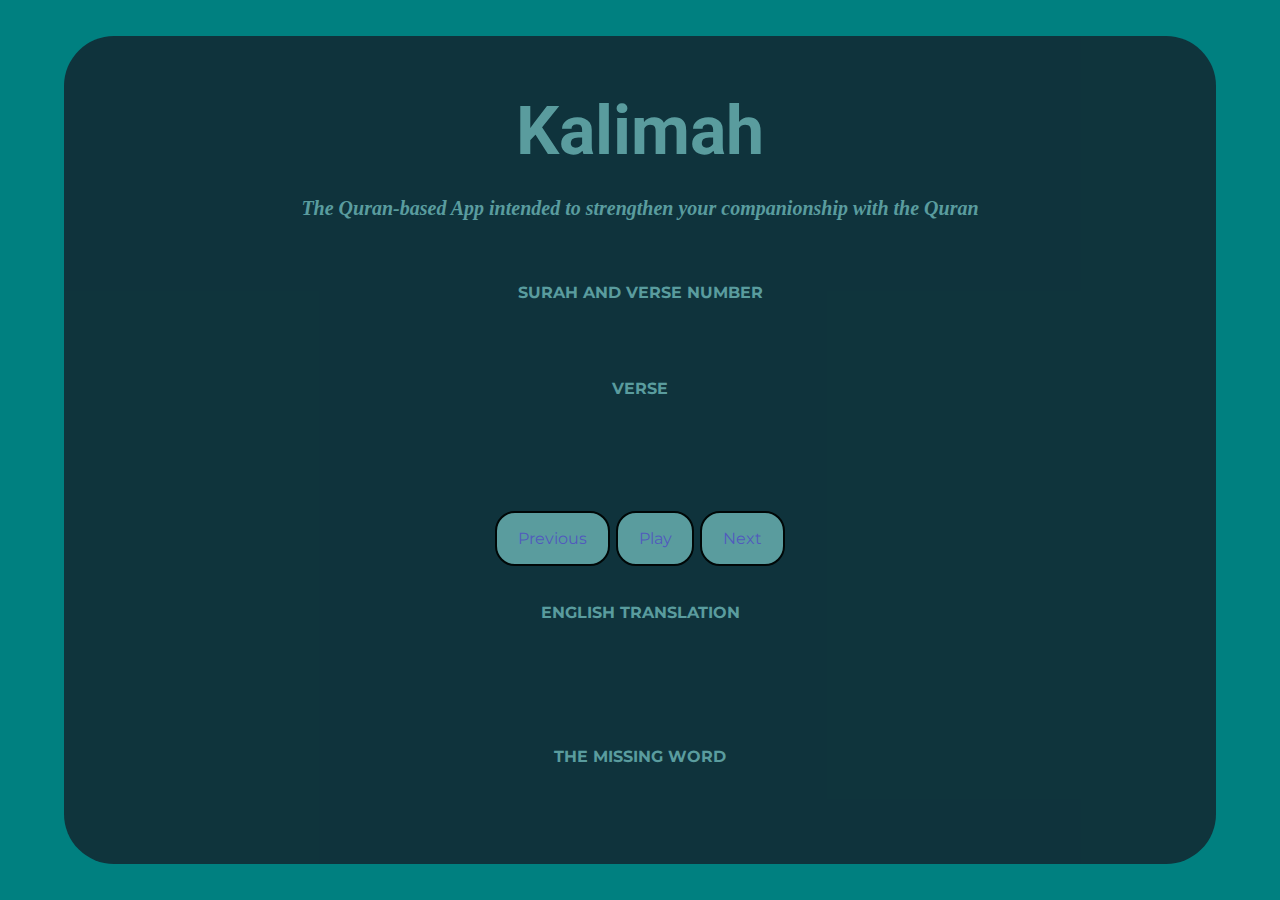
<file: index.html>
<!DOCTYPE html>
<html lang="en">

<head>
    <meta charset="UTF-8">
    <link
        href="https://fonts.googleapis.com/css2?family=Cabin&family=Lilita+One&family=Montserrat&family=Noto+Naskh+Arabic&family=Roboto:wght@100;400&display=swap"
        rel="stylesheet">
    <link rel="stylesheet" href="https://cdn.jsdelivr.net/npm/bootstrap@4.5.3/dist/css/bootstrap.min.css"
        integrity="sha384-TX8t27EcRE3e/ihU7zmQxVncDAy5uIKz4rEkgIXeMed4M0jlfIDPvg6uqKI2xXr2" crossorigin="anonymous">
    <link rel="stylesheet" href="style.css">
    <meta http-equiv="X-UA-Compatible" content="IE=edge">
    <meta name="viewport" content="width=device-width, initial-scale=1.0">
    <title>Kalimah App</title>
</head>

<body>


    <div class="sectionBack container-xl">
        <div class="sectionDiv">
            <header id="headingText">
                <h1>Kalimah</h1>
                <h4>The Quran-based App intended to strengthen your companionship with the Quran</h4>
            </header>
        </div>
        <article class="sectionDiv">

            <div class="row justify-content-around align-content-center">

                <div class="col-12" id="centerDiv">


                    <Table>

                        <h6>Surah and Verse number</h6>
                        <p class="challengeP" id="chapterName"> </p>

                        <h6>Verse</h6>
                        <p class="challengeP" id="verse"><br></p>

                        <div class="btns">
                        <button class="btn" id="previousVerseBtn">Previous</button>
                        <button class="btn" id="audioBtn">Play</button>
                        <button class="btn" id="nextVerseBtn">Next</button>
                    </div>

                        <h6>English Translation</h6>
                        <p class="challengeP" id="verseTranslated"><br></p>
                    </Table>
                    <p id='successMsg'> </p>
                    <!-- This is the missing word -->
                    <div id="hiddenContent">
                        <h6> The Missing Word</h6>
                        <p class="challengeP" id="missingWord" name='missingWord'> </p>
                        <h6 id="tafsirName"></h6>
                        <p class="challengeP" id="tafsir" name='tafsir'> <br></p>
                    </div>
                </div>
                <div class="inputGaps">
                    <!-- This is where the input box should go -->
                    <input id="textInput" autocomplete="off" class="textInput col-10  " type="text"
                        placeholder="Enter the Missing word">
                    <!-- This is the submit button which should POST the word to Main.py and compare it to the missing word -->

                    <button class="btn col-5 " id="submitBtn" name="submitBtn" type="submit">Submit</button>
                    <button class="btn col-5 " id="revealBtn" name="revealBtn" type="submit">Reveal</button>
                </div>
            </div>
    </div>
    </article>

    <script type="module"  src="script.js"></script>



</body>

</html>
</file>
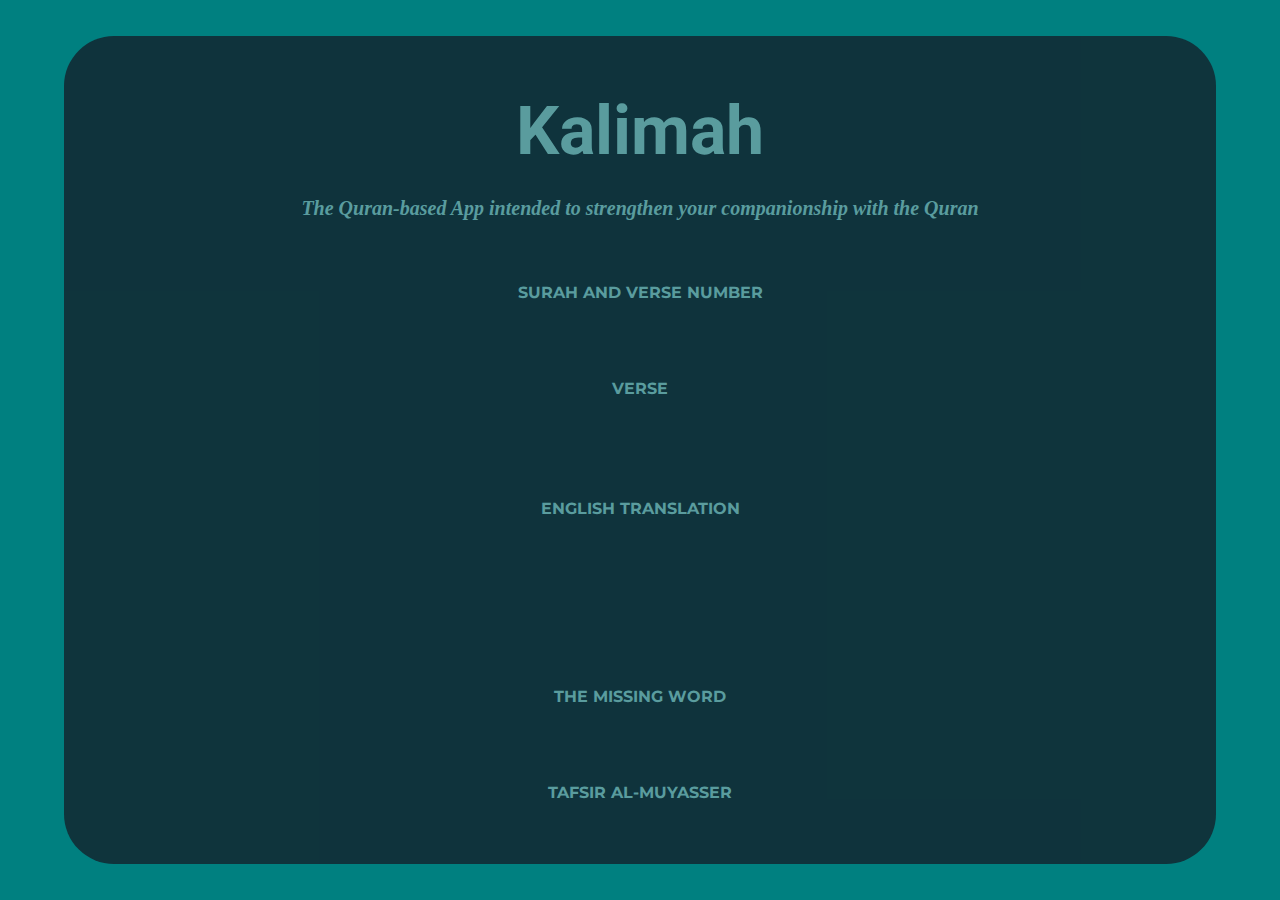
<file: challenge.html>
<!DOCTYPE html>
<html lang="en">

<head>
    <meta charset="UTF-8">
    <link
        href="https://fonts.googleapis.com/css2?family=Cabin&family=Lilita+One&family=Montserrat&family=Noto+Naskh+Arabic&family=Roboto:wght@100;400&display=swap"
        rel="stylesheet">
    <link rel="stylesheet" href="https://cdn.jsdelivr.net/npm/bootstrap@4.5.3/dist/css/bootstrap.min.css"
        integrity="sha384-TX8t27EcRE3e/ihU7zmQxVncDAy5uIKz4rEkgIXeMed4M0jlfIDPvg6uqKI2xXr2" crossorigin="anonymous">
    <link rel="stylesheet" href="style.css">
    <meta http-equiv="X-UA-Compatible" content="IE=edge">
    <meta name="viewport" content="width=device-width, initial-scale=1.0">
    <title>Kalimah App</title>
</head>

<body>


    <div class="sectionBack container-xl">
        <div class="sectionDiv">
            <header id="headingText">
                <h1>Kalimah</h1>
                <h4>The Quran-based App intended to strengthen your companionship with the Quran</h4>
            </header>
        </div>
        <article class="sectionDiv">

            <div class="row justify-content-around align-content-center">

                <div class="col-12" id="centerDiv">


                    <Table>
                        <!-- This is where the verse should come -->
                        <h6>Surah and Verse number</h6>
                        <p class="challengeP" id="surah"> </p>
                        <!-- <h6>verse Number</h6>
                        <p id="number"> Verse number:</p> -->
                        <h6>Verse</h6>
                        <p class="challengeP" id="verseAr"><br></p>
                        <h6>English Translation</h6>
                        <p class="challengeP" id="verse"><br></p>
                    </Table>
                    <p id='successMsg'> </p>
                    <!-- This is the missing word -->
                    <div id="hiddenContent">
                        <h6> The Missing Word</h6>
                        <p class="challengeP" id="missingWord" name='missingWord'> </p>
                        <h6>Tafsir Al-Muyasser</h6>
                        <p class="challengeP" id="tafsir" name='tafsir'> <br></p>
                    </div>
                </div>
                <div class="inputGaps">
                    <!-- This is where the input box should go -->
                    <input id="textInput" autocomplete="off" class="textInput col-10  " type="text"
                        placeholder="Enter the Missing word">
                    <!-- This is the submit button which should POST the word to Main.py and compare it to the missing word -->

                    <button class="btn col-5 " id="submitBtn" name="submitBtn" type="submit">Submit</button>
                    <button class="btn col-5 " id="revealBtn" name="revealBtn" type="submit">Reveal</button>
                </div>
            </div>
    </div>
    </article>
    <script type="text/javascript" src="script.js"></script>
</body>

</html>
</file>
<file: style.css>
@import url("https://fonts.googleapis.com/css2?family=Quicksand&display=swap");

@font-face {
  font-family: uthmani;
  src: url(/uthmani-font.ttf);
}

html,
body {
  place-items: center;
  background-color: teal;
  text-align: center;

  height: 100%;
  width: 100%;
  margin: 0;
  overflow-x: hidden;
  display: flex;
  justify-content: center;
  align-self: center;
  overflow-y: hidden;
}

.sectionBack {
  padding: 1vh 0;
  place-self: center;
  justify-content: center;
  align-self: center;
  align-content: center;
  background-color: #102f38;
  opacity: 95%;
  border-radius: 50px;
  margin: 2vh 5vh;
  overflow: scroll;
  height: 90vh;
  width: 90vw;
}
.sectionBack::-webkit-scrollbar {
  display: none;
}

@media only screen and (max-width: 570px) {
  .sectionBack {
    width: 100% !important;
    height: 100% !important;
    margin: 0 !important;
    padding: 0 !important;
    border: none;
    border-radius: 0;
    place-content: always center;
    align-content: always center;
  }
  body {
    background-color: #102f38;
    height: 100%;
    width: 100%;
    margin: 0;
    place-content: always center;
    align-content: always center;
  }
}

.sectionDiv {
  align-items: flex-start;
  display: flex;
  justify-content: center;
  margin: 0 25px;
  width: auto;
  height: auto;
}
#headingText {
  color: cadetblue;
}
#headingText h1 {
  font-family: "Roboto";
  text-align: center;
  font-size: clamp(1rem, 5vw + 1rem, 4.25rem);
  margin-bottom: 1vh;
  font-weight: bold;
}

#headingText h4 {
  font-size: clamp(0.2rem, 1vw + 0.5rem, 1.25rem);
  text-align: center;
  font-style: italic;
  margin-bottom: 15px;
  margin-bottom: clamp(0.4rem, 1vw + 0.5rem, 1.25rem);
}
h6 {
  color: cadetblue;
  text-transform: uppercase;
  font-size: clamp(0.4rem, 1vw + 0.5rem, 1rem);

  margin: none;
}

.inputDiv {
  display: flex;
  align-self: center;
  gap: 0.5vh;
  justify-content: center;
  flex-wrap: wrap;
  margin-bottom: clamp(1rem, 1vw + 1rem, 3rem);
}
#audioAndVerseSelectionDiv {
  margin-top: clamp(1rem, 1vw + 0.5rem, 1.5rem);
}
.btn,
.textInput {
  text-align: center;
  font-family: "montserrat";
  color: #5658c0;
  background-color: cadetblue;
  border: 2px solid black;
  padding-top: clamp(0.25rem, 1vw + 0.5rem, 1rem);
  padding-bottom: clamp(0.25rem, 1vw + 0.5rem, 1rem);
  padding-right: clamp(0.5rem, 1vw + 0.5rem, 2rem);
  padding-left: clamp(0.5rem, 1vw + 0.5rem, 2rem);
  border-radius: 20px;
  transition: color 0.25s, border-color 0.25s, transform 0.25s, box-shadow 0.25s;
  font-size: clamp(0.8rem, 1vw + 0.5rem, 1rem);
}
.textInput:hover,
.btn:hover {
  border-color: #00cac0;
  box-shadow: 0em 0.5em 2em -0.5em #00cac0;
  color: black;
}
.btn:hover {
  transform: translateY(-0.25em);
}

.textInput::placeholder {
  color: #5658c0;
}
.textInput:focus::placeholder {
  color: transparent;
}
.textInput:focus {
  outline: none;
}

#centerDiv {
  color: aliceblue;
  font-weight: bolder;
}
#centerDiv,
p {
  text-align: justify;
  text-align-last: center;
  font-family: "montserrat";
  padding: 1px;
  color: rgb(174, 211, 247);
  font-weight: bolder;
  font-size: clamp(1.1rem, 1vw + 0.5rem, 1.8rem);
  margin: 5px 30px;
}
#verse,
#tafsir {
  font-family: uthmani !important;
  margin-bottom: 10px;
  text-align-last: center;
  font-size: clamp(1.5rem, 1vw + 1.5rem, 2rem);
  line-height: 4rem;
}

#successMsg {
  font-size: clamp(0.7rem, 1vw + 0.5rem, 1rem);
  font-style: italic;
  margin-top: clamp(0.25rem, 1vw + 0.5rem, 1rem);
  color: #5658c0;
}

.verse-select {
  font-size: large;
  font-weight: bolder;
  border-radius: 10px;
}

audio::-webkit-media-controls-play-button,
audio::-webkit-media-controls-panel {
  background-color: cadetblue;
  border: 2px solid black;
}
</file>
